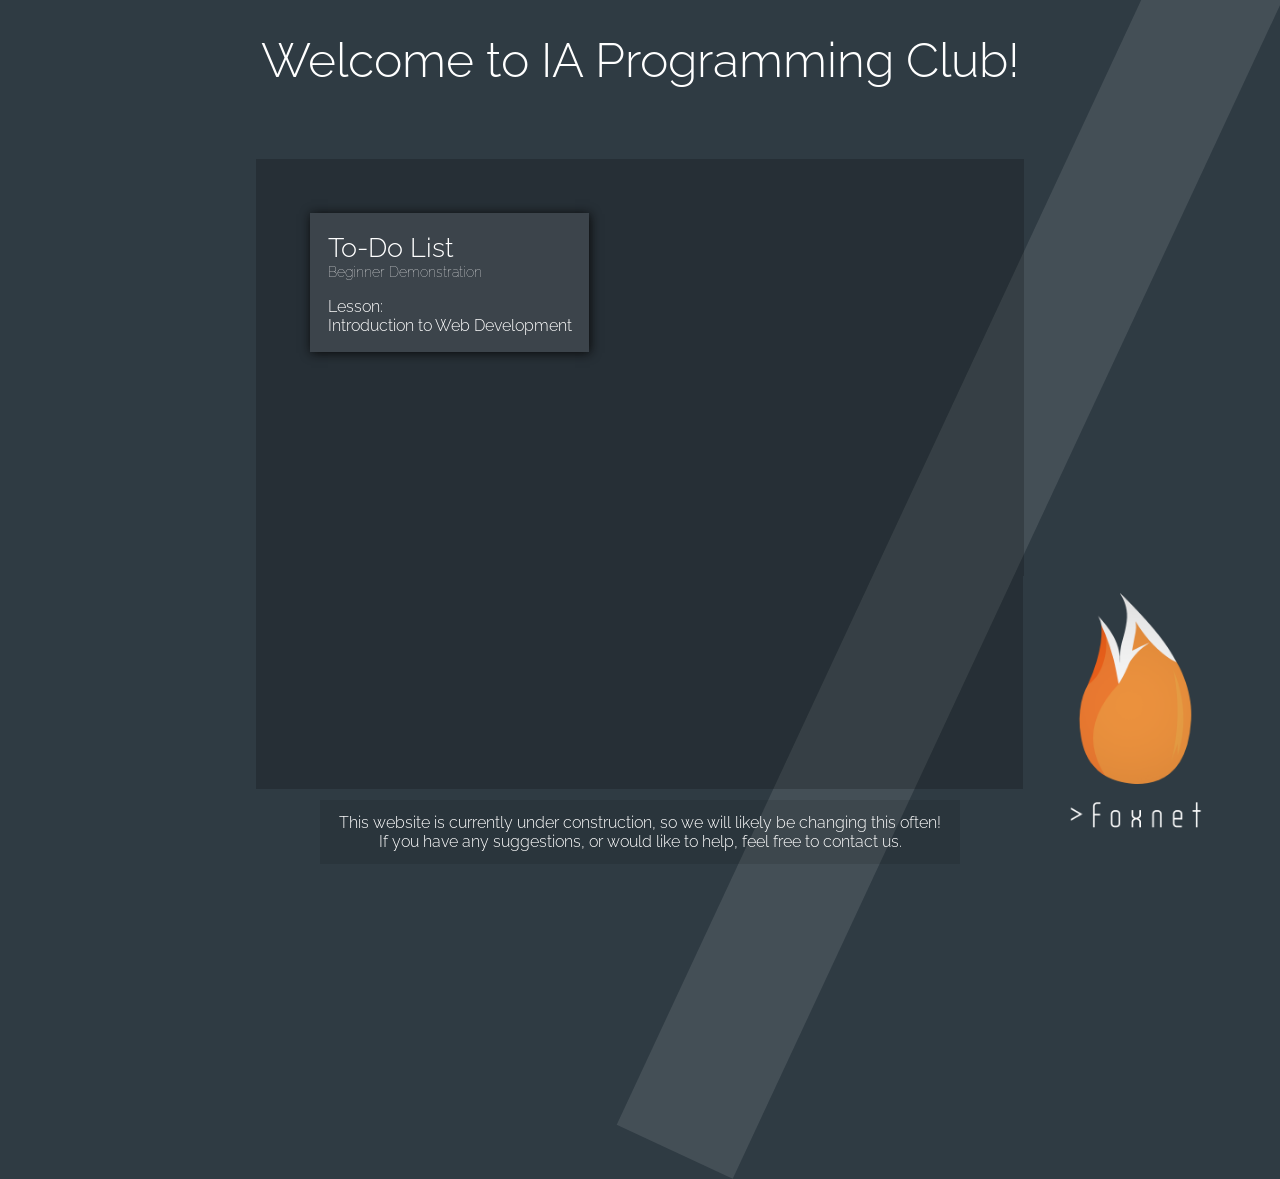
<file: index.html>
<html>
	<head>
		<meta charset="utf-8">
	    <meta http-equiv="X-UA-Compatible" content="chrome=1">
	    <title>IA Programming Club - Foxnet</title>
	    <link rel="icon" href="./favicon.ico?v=2">
	    <link rel="stylesheet" href="./index.css">
	    <link href="https://fonts.googleapis.com/css?family=Raleway:100,300,400" rel="stylesheet">
	    <meta name="viewport" content="width=device-width, initial-scale=1, user-scalable=no">
	</head>	
	<body>
		<h1>Welcome to IA Programming Club!</h1>
		<div id="decor"></div>
		<div id="list">
			<div id="itemList"></div>
		</div>
		<img src="./FoxnetLogoText.png">
		<h2>This website is currently under construction, so we will likely be changing this often! If you have any suggestions, or would like to help, feel free to contact us.</h2>
	</body>
	<script src="./index.js"></script>
</html>
</file>
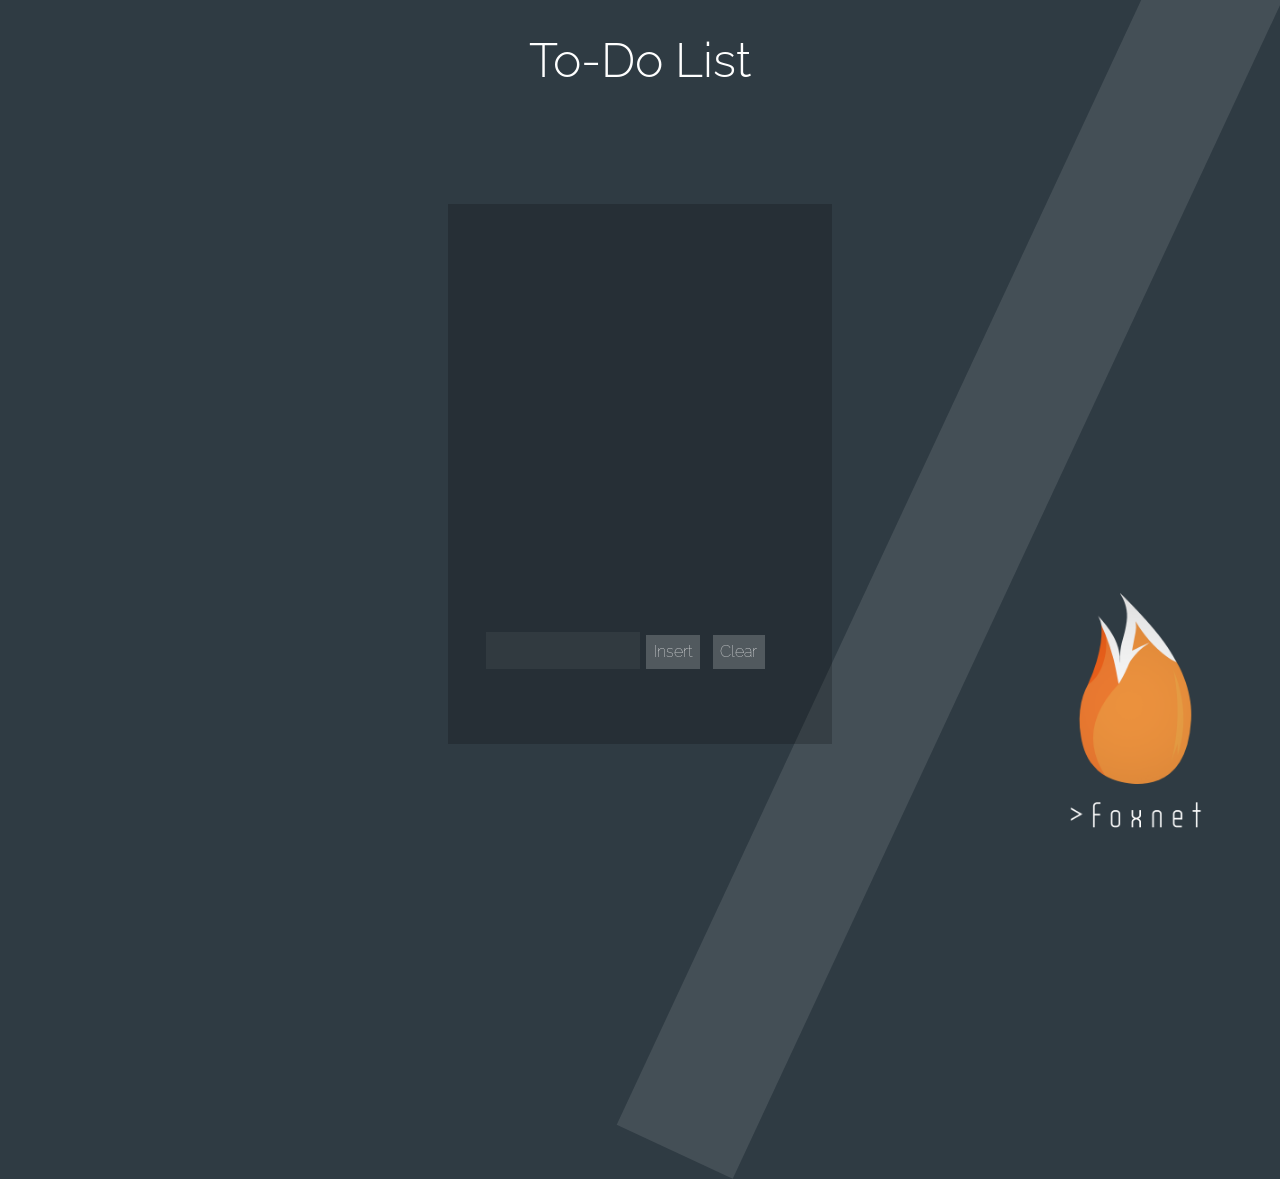
<file: ToDoList/index.html>
<html>
	<head>
		<meta charset="utf-8">
	    <meta http-equiv="X-UA-Compatible" content="chrome=1">
	    <title>To-Do List</title>
	    <link rel="icon" href="./favicon.ico?v=2">
	    <link rel="stylesheet" href="./index.css">
	    <link href="https://fonts.googleapis.com/css?family=Raleway:100,300,400" rel="stylesheet">
	    <meta name="viewport" content="width=device-width, initial-scale=1, user-scalable=no">
	</head>	
	<body>
		<h1>To-Do List</h1>
		<div id="decor"></div>
		<div id="list">
			<div id="itemList">
			</div>
			<div id="form">
				<div id="formWrapper">
					<input id="todoInput">
					<div id="insert">Insert</div>
					<div id="clear">Clear</div>
				</div>
			</div>
		</div>
		<img src="./FoxnetLogoText.png">
	</body>
	<script src="./index.js"></script>
</html>
</file>
<file: index.css>
html {
	font-family: 'Raleway', sans-serif;
	color: white !important;
}

body {
	margin: 0;
	background-color: #2F3B43;
	overflow: hidden;
}

h1 {
	margin: auto;
	font-weight: 300;
	text-align: center;
	margin-top: 2.5%;
	font-size: 300%;
}

h2 {
	margin: auto;
	padding: 1%;
	font-weight: 300;
	font-size: 100%;
	text-align: center;
	background-color: rgba(0,0,0,0.1);
	position: absolute;
	left: 50%;
	bottom: 4%;

	transform: translateX(-50%);
}

img {
	height: 30%;
	position: absolute;
	right: 2.5%;
	bottom: 6%;
}

#list {
	margin: auto;
	margin-top: -5%;
	width: 60%;
	height: 70%;
	background-color: rgba(0,0,0,0.2);
	position: relative;
	top: 50%;
	transform: translateY(-50%);
}

#itemList {
	height: 65%;
	padding: 5%;
	overflow: auto;
}

.item {
	display: inline-block;
	margin: 2.3%;
	padding: 2.5%;
	background-color: rgba(255,255,255,0.1);
	box-shadow: 1px 1px 10px 0px #090909;
	cursor: pointer;

	-webkit-transition: background-color 0.25s ease;  
	-moz-transition: background-color 0.25s ease; 
	-ms-transition: background-color 0.25s ease;
	transition: background-color 0.25s ease;
}

.item h4 {
	margin: 0;
	font-size: 170%;
	font-weight: 300;
	pointer-events: none;
}

.item h5 {
	margin: 0;
	font-size: 90%;
	font-weight: 100;
	pointer-events: none;
}

.item p {
	margin: 7% 0 0 0;
	font-weight: 300;
	pointer-events: none;
}

.item:hover {
	background-color: rgba(255,255,255,0.2);
}

#decor {
	width: 10%;
	height: 150%;
	position: absolute;
	top: -15%;
	right: 20%;

	background-color: rgba(255,255,255,0.1);

	-webkit-transform: rotate(25deg);
	-ms-transform: rotate(25deg);
	transform: rotate(25deg);
}
</file>
<file: ToDoList/index.css>
html {
	font-family: 'Raleway', sans-serif;
	color: white !important;
}

body {
	margin: 0;
	background-color: #2F3B43;
	overflow: hidden;
}

h1 {
	margin: auto;
	font-weight: 300;
	text-align: center;
	margin-top: 2.5%;
	font-size: 300%;
}

img {
	height: 30%;
	position: absolute;
	right: 2.5%;
	bottom: 6%;
}

#list {
	margin: auto;
	margin-top: -5%;
	width: 30%;
	height: 60%;
	background-color: rgba(0,0,0,0.2);
	position: relative;
	top: 50%;
	transform: translateY(-50%);
}

#itemList {
	height: 65%;
	padding: 10%;
	overflow: auto;
}

#form {
	margin: auto;
	padding: 0 10% 5% 10%;
	height: 10%;
	width: 80%;
}

#todoInput {
	display: inline-block;
	width: 50%;
	padding: 2.5%;
	color: white;
	font-size: 120%;
	font-weight: 100;
	font-family: 'Raleway', sans-serif;
	background-color: rgba(255,255,255,0.05);
	border: none;
	outline: none;
}

#insert, #clear {
	margin: 0 2% 0 2%;
	display: inline-block;
	font-weight: 100;
	background-color: rgba(255,255,255,0.2);
	padding: 2.5%;
	cursor: pointer;

	-webkit-transition: background-color 0.25s ease;  
	-moz-transition: background-color 0.25s ease; 
	-ms-transition: background-color 0.25s ease;
	transition: background-color 0.25s ease;
}

#insert:hover, #clear:hover {
	background-color: rgba(255,255,255,0.3);
}

#formWrapper {
	width: 100%;
	height: 100%;
	display: table;
}

.item {
	margin: 0;
	margin-bottom: 2.5%;
	padding: 3%;
	background-color: rgba(255,255,255,0.1);
	box-shadow: 1px 1px 10px 0px #090909;
}

#decor {
	width: 10%;
	height: 150%;
	position: absolute;
	top: -15%;
	right: 20%;

	background-color: rgba(255,255,255,0.1);

	-webkit-transform: rotate(25deg);
	-ms-transform: rotate(25deg);
	transform: rotate(25deg);
}
</file>
